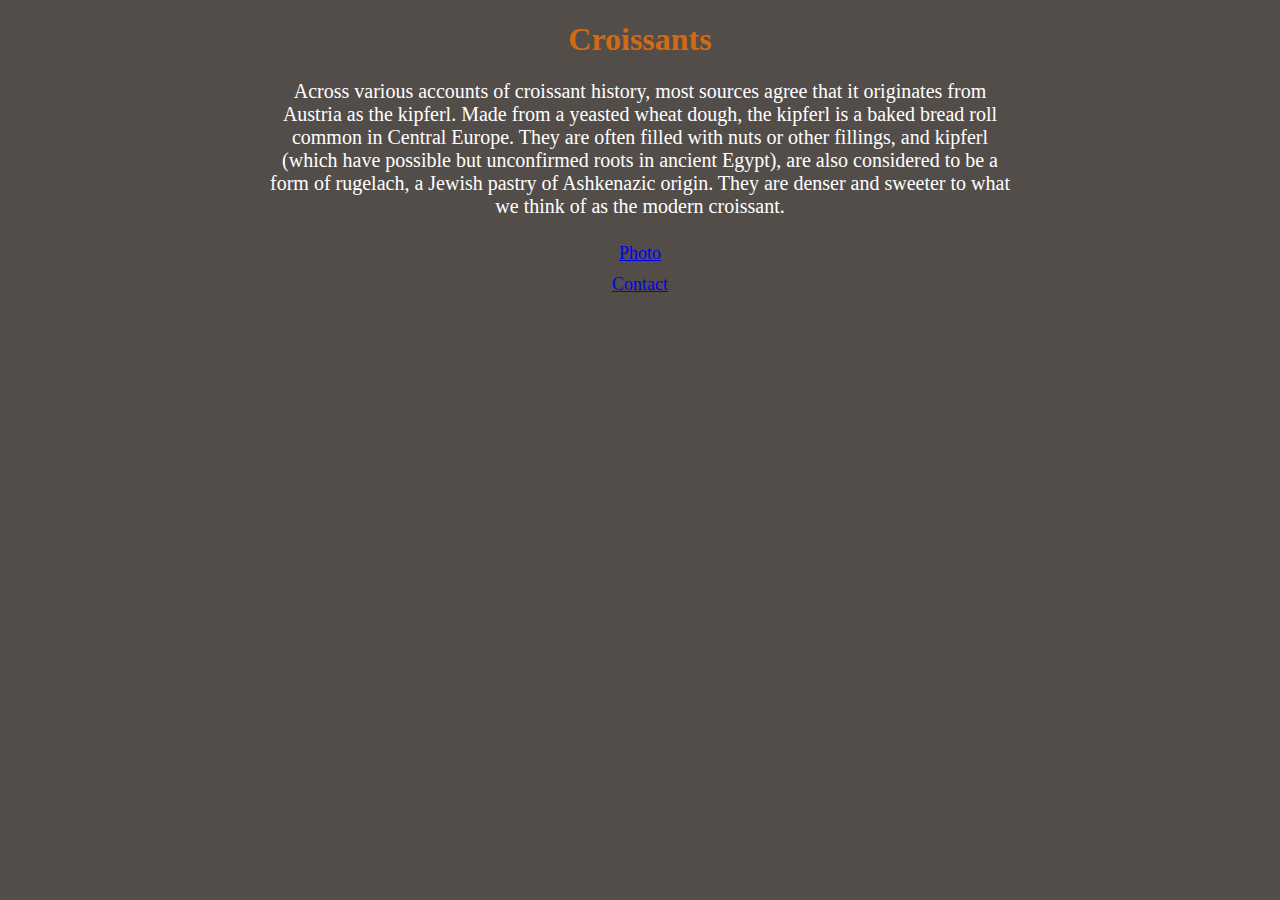
<file: index.html>
<!DOCTYPE html>
<html lang="en">
  <head>
    <meta charset="UTF-8" />
    <meta name="viewport" content="width=device-width, initial-scale=1.0" />
    <title>Learn about the history of Croissants</title>
    <meta
      name="description"
      content="Learn more about the origin of croissants; where they originated, the name they started as, and more."
    />
    <link rel="stylesheet" href="/css/styles.css" />
  </head>
  <body>
    <h1>Croissants</h1>
    <p>
      Across various accounts of croissant history, most sources agree that it
      originates from Austria as the kipferl. Made from a yeasted wheat dough,
      the kipferl is a baked bread roll common in Central Europe. They are often
      filled with nuts or other fillings, and kipferl (which have possible but
      unconfirmed roots in ancient Egypt), are also considered to be a form of
      rugelach, a Jewish pastry of Ashkenazic origin. They are denser and
      sweeter to what we think of as the modern croissant.
    </p>
    <div class="link-container">
      <a href="/photo.html">Photo</a>
    </div>
    <div class="link-container">
      <a href="/contact.html">Contact</a>
    </div>
  </body>
</html>
</file>
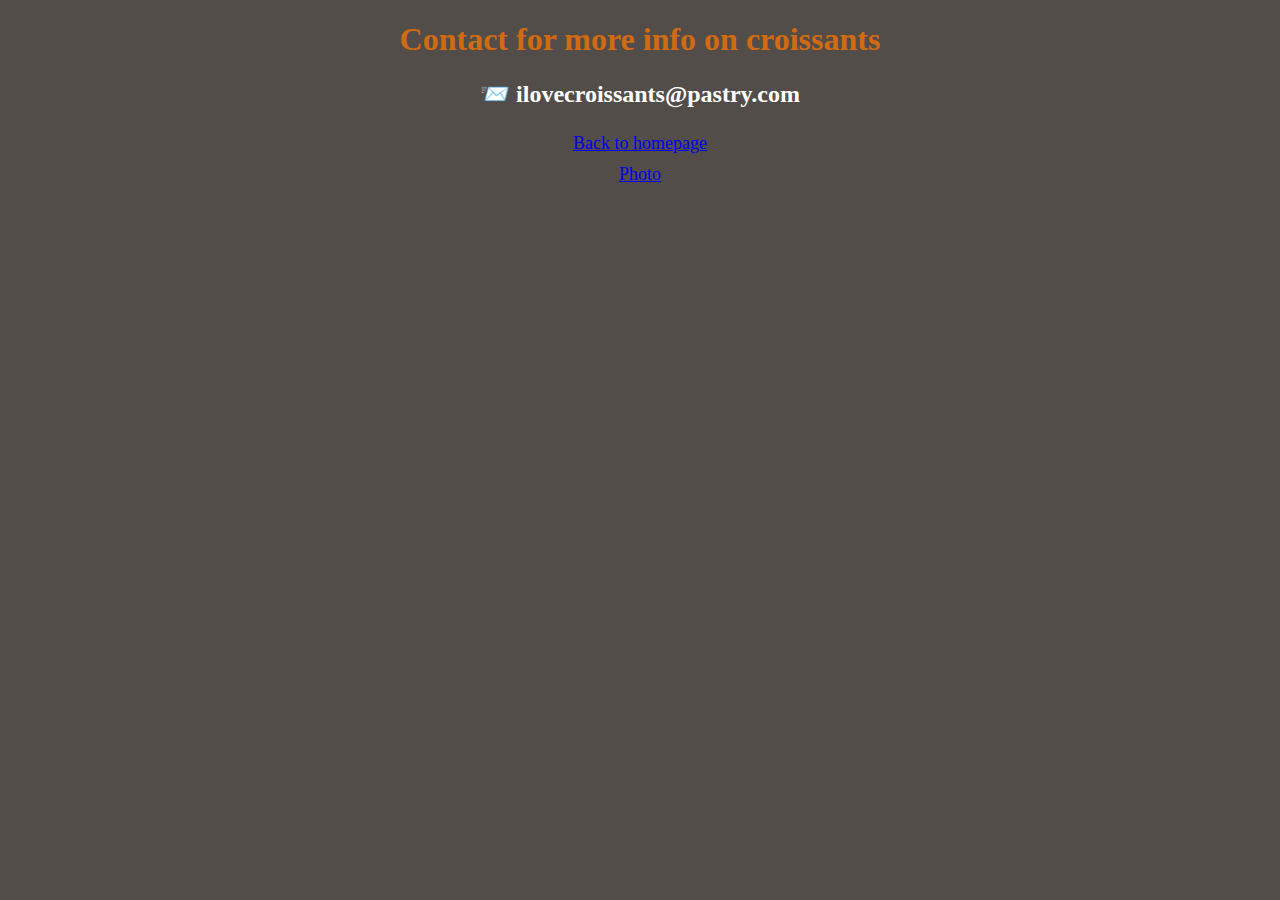
<file: contact.html>
<!DOCTYPE html>
<html lang="en">
  <head>
    <meta charset="UTF-8" />
    <meta name="viewport" content="width=device-width, initial-scale=1.0" />
    <title>Contact Page | Croissants</title>
    <meta
      name="description"
      content="Contact information to get more information on croissants"
    />
    <link rel="stylesheet" href="/css/styles.css" />
  </head>
  <body>
    <h1>Contact for more info on croissants</h1>
    <h2>📨 ilovecroissants@pastry.com</h2>
    <div class="link-container">
      <a href="/index.html">Back to homepage</a>
    </div>
    <div class="link-container">
      <a href="/photo.html">Photo</a>
    </div>
  </body>
</html>
</file>
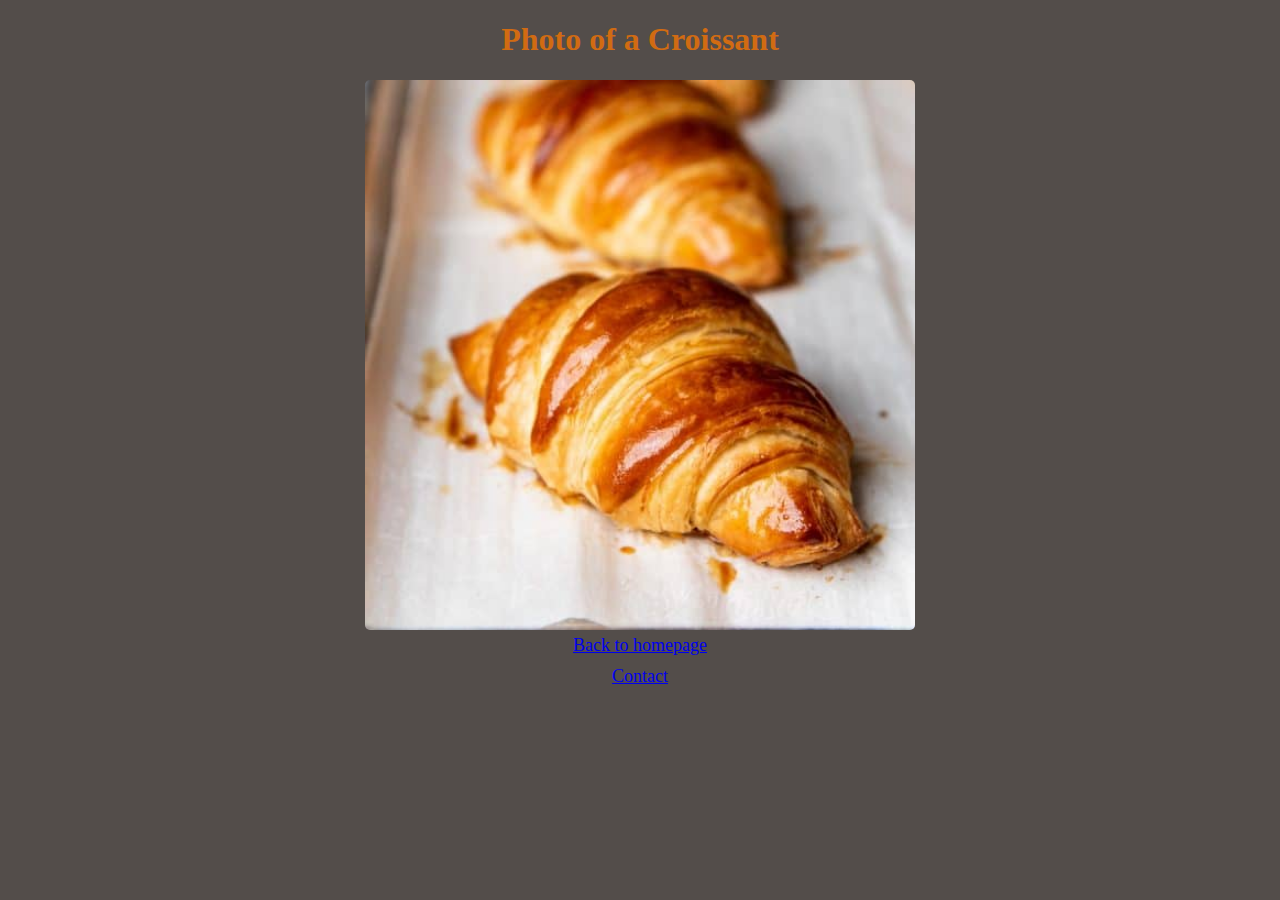
<file: photo.html>
<!DOCTYPE html>
<html lang="en">
  <head>
    <meta charset="UTF-8" />
    <meta name="viewport" content="width=device-width, initial-scale=1.0" />
    <title>Photo | Croissant</title>
    <meta
      name="description"
      content="Photo of a croissant plus links for more information on croissants."
    />
    <link rel="stylesheet" href="/css/styles.css" />
  </head>
  <body>
    <h1>Photo of a Croissant</h1>
    <img src="/src/croissant-img.jpg" alt="flaky croissant" width="550" />
    <div class="link-container">
      <a href="/index.html">Back to homepage</a>
    </div>
    <div class="link-container"><a href="/contact.html">Contact</a></div>
  </body>
</html>
</file>
<file: css/styles.css>
body {
  background-color: #534d4a;
  max-width: 750px;
  margin: 0 auto;
}

h1 {
  color: #d16b12;
  text-align: center;
}

h2 {
  text-align: center;
  color: white;
}

p {
  text-align: center;
  color: white;
  font-size: 20px;
}

img {
  display: block;
  margin: 0 auto;
  border-radius: 5px;
  margin-top: 15px;
}

.link-container {
  text-align: center;
  color: #fabd50;
  font-size: 18px;
  padding: 5px;
}

a:visited {
  color: #fabd50;
}
</file>
